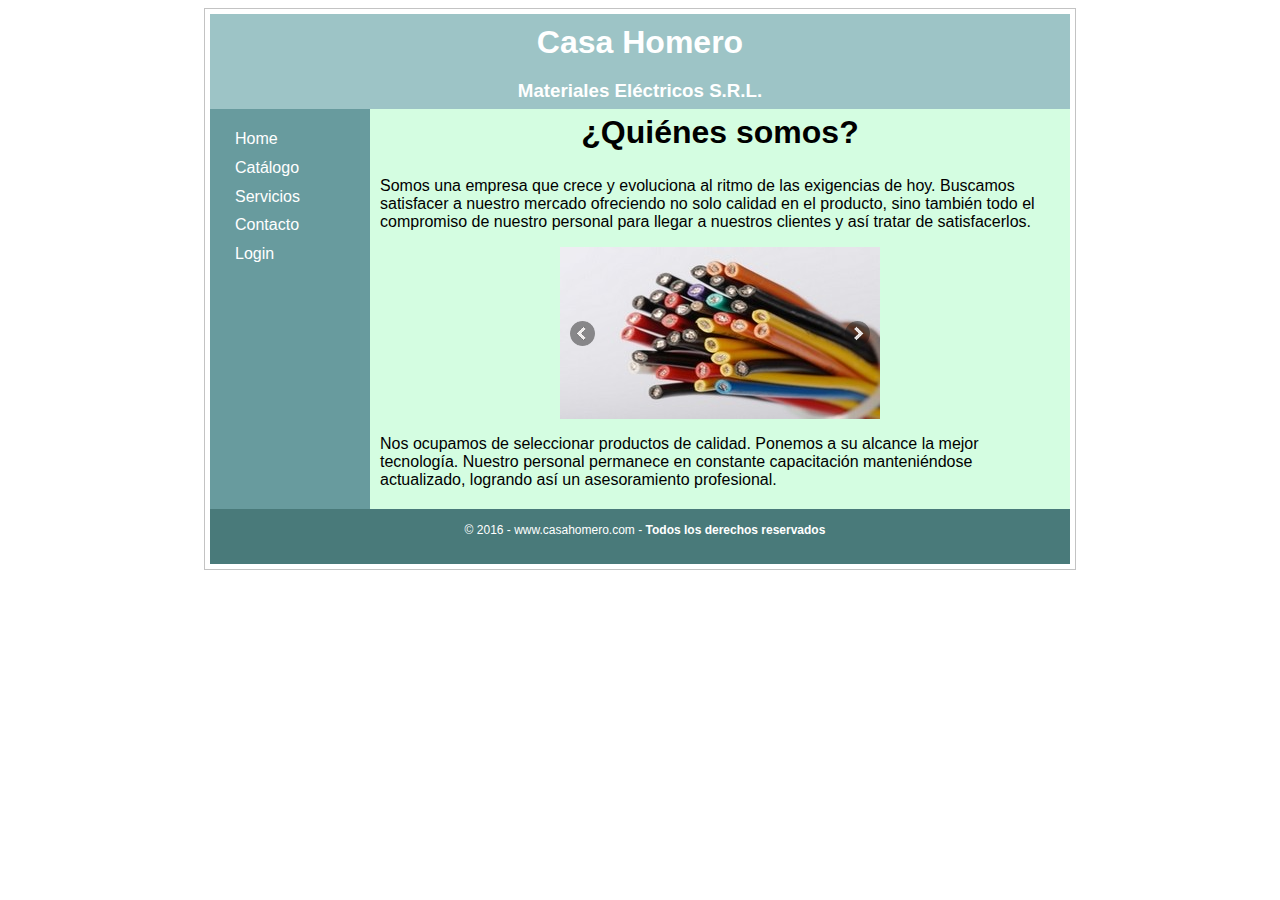
<file: index.html>
<!DOCTYPE html>
<html lang="es">
<head>
<meta charset="utf-8">
<title>HOME | CASA HOMERO</title>
<link href="css/style.css" rel="stylesheet">
<link href="slider/sss.css" rel="stylesheet">
<script src="js/jquery-1.12.4.min.js"></script>
<script src="slider/sss.min.js"></script>
</head>
<body>
	<div id="wrapper">
		<header>
			<h1>Casa Homero</h1>
			<h3>Materiales Eléctricos S.R.L.</h3>
		</header>
		<nav>
			<ul>
				<li><a href="#">Home</a></li>
				<li><a href="html/catalogo.php">Catálogo</a></li>
				<li><a href="html/servicios.html">Servicios</a></li>
				<li><a href="html/contacto.html">Contacto</a></li>
				<li><a href="html/form_login.html">Login</a></li>
			</ul>
		</nav>
		<section id="principal">
			<h1>¿Quiénes somos?</h1>
			<p>Somos una empresa que crece y evoluciona al ritmo de las
				exigencias de hoy. Buscamos satisfacer a nuestro mercado ofreciendo
				no solo calidad en el producto, sino también todo el compromiso de
				nuestro personal para llegar a nuestros clientes y así tratar de
				satisfacerlos.</p>

			<div id="slideWrapp">
				<div class="slider">
					<img src="imagenes/img_001.jpg" width="320px" height="172px">
					<img src="imagenes/img_002.jpg" width="320px" height="172px">
					<img src="imagenes/img_003.jpg" width="320px" height="172px">
					<img src="imagenes/img_004.jpg" width="320px" height="172px">
					<img src="imagenes/img_005.jpg" width="320px" height="172px">
					<img src="imagenes/img_006.jpg" width="320px" height="172px">
					<img src="imagenes/img_007.png" width="320px" height="172px">
				</div>
			</div>


			<p>Nos ocupamos de seleccionar productos de calidad. Ponemos a su
				alcance la mejor tecnología. Nuestro personal permanece en constante
				capacitación manteniéndose actualizado, logrando así un
				asesoramiento profesional.</p>
		</section>
		<footer>
			<p>
				&copy; 2016 - www.casahomero.com - <span id="destacado">Todos
					los derechos reservados</span>
			</p>
		</footer>
	</div>
	<!--fin wrapper-->

	<script>
		$(document).ready(function() {

			$('.slider').sss();
		});
	</script>
</body>
</html>
</file>
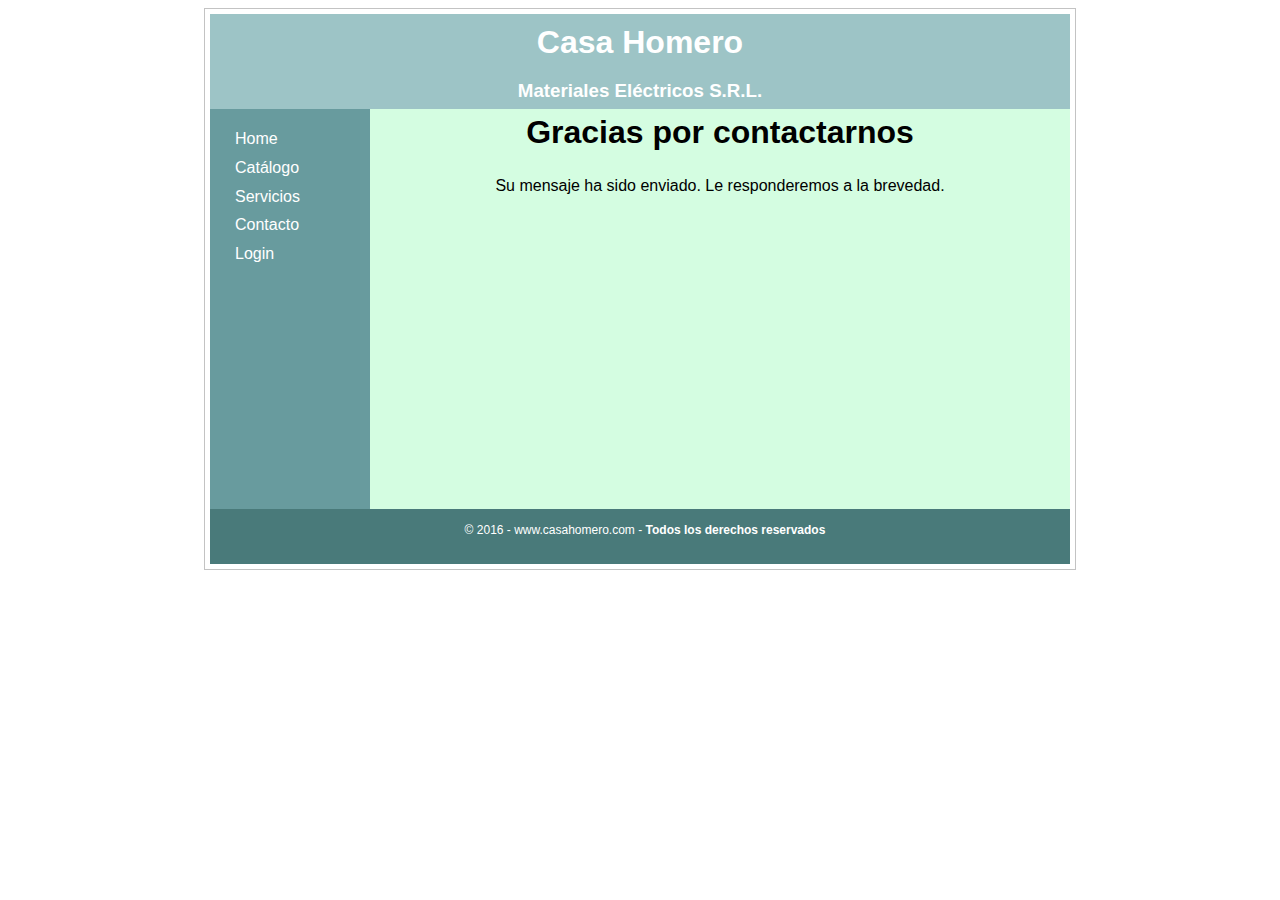
<file: html/correo_enviado.html>
<!DOCTYPE html>
<html lang="es">
<head>
<meta charset="utf-8">
<title>HOME | CASA HOMERO</title>
<link href="../css/style.css" rel="stylesheet">
<script type="text/javascript" src="../js/jquery-1.12.4.min.js"></script>
</head>
<body>
	<div id="wrapper">
		<header>
			<h1>Casa Homero</h1>
			<h3>Materiales Eléctricos S.R.L.</h3>
		</header>
		<nav>
			<ul>
				<li><a href="../index.html">Home</a></li>
				<li><a href="catalogo.php">Catálogo</a></li>
				<li><a href="servicios.html">Servicios</a></li>
				<li><a href="contacto.html">Contacto</a></li>
				<li><a href="form_login.html">Login</a></li>
			</ul>
		</nav>

		<section id="principal">
			<h1>Gracias por contactarnos</h1>
			<p class="centrar">Su mensaje ha sido enviado. Le responderemos a la brevedad.</p>
		</section>

		<footer>
			<p>
				&copy; 2016 - www.casahomero.com - <span id="destacado">Todos
					los derechos reservados</span>
			</p>
		</footer>

	</div>
	<!--fin wrapper-->
</body>
</html>
</file>
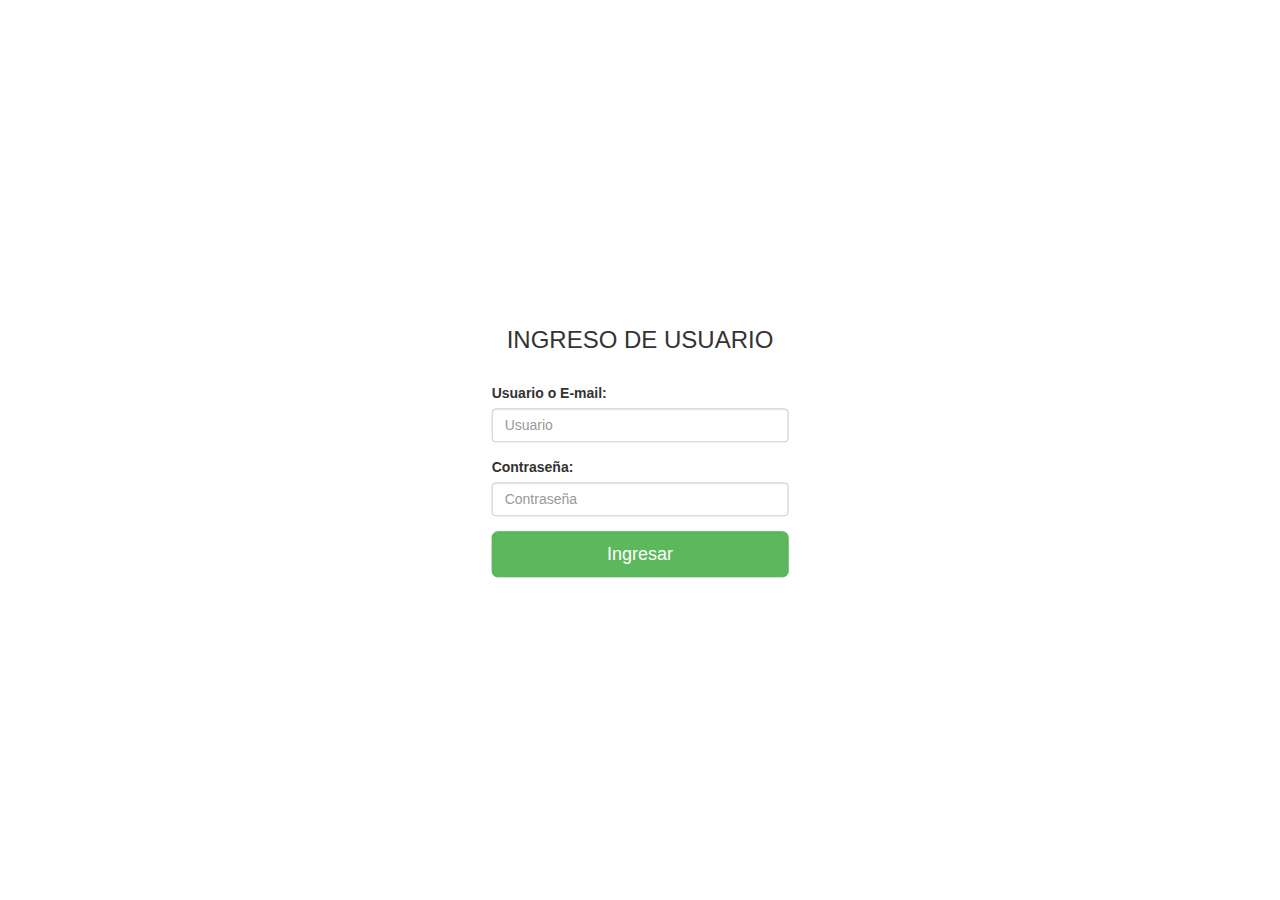
<file: html/form_login.html>
<!DOCTYPE html>
<html lang="es">
<head>
<meta charset="utf-8">
<title>Insert title here</title>
<link rel="stylesheet" href="../css/bootstrap.min.css">
<style>
h3{
	margin-bottom:30px
}

form{
position: absolute;
left: 50%;
top: 50%;
transform: translate(-50%, -50%);
-webkit-transform: translate(-50%, -50%)
}

</style>
</head>
<body>
	<form name="frmlogin" accept-charset="utf-8" method="POST" action="../php/login.php" class="form-horizontal" role="form">
		<h3 class="text-center">INGRESO DE USUARIO</h3>
		<div class="form-group">
			<label>Usuario o E-mail:</label>
			<input type="text" name="user" tabindex="1" placeholder="Usuario" required maxlength="80" class="form-control">
		</div>
		<div class="form-group">
			<label>Contraseña:</label>
			<input type="password" name="password" tabindex="2" placeholder="Contraseña" required maxlength="20" class="form-control">
		</div>
		<div class="form-group text-center">
			<input type="submit" tabindex="3" class="btn btn-lg btn-success btn-block" role="button" value='Ingresar'>
		</div>
	</form>
<script src="../js/jquery-1.12.4.min.js"></script>
<script src="../js/bootstrap.min.js"></script>
</body>
</html>
</file>
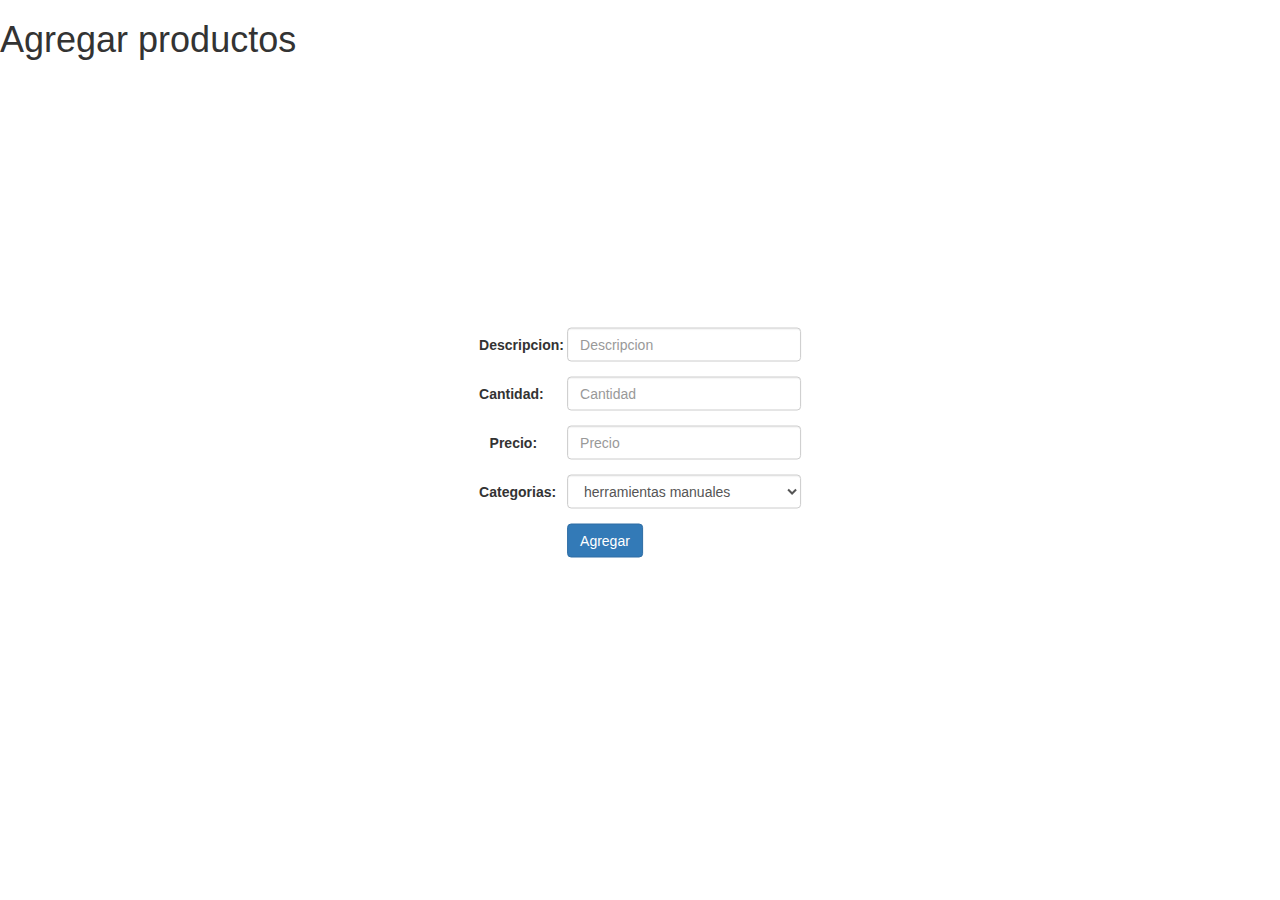
<file: html/insert_productos.html>
<!DOCTYPE html>
<html lang="es">
<head>
<meta charset="utf-8">
<title>Insert title here</title>
<link rel="stylesheet" href="../css/bootstrap.min.css">
<style>
h3{
	margin-bottom:30px
}

form{
position: absolute;
left: 50%;
top: 50%;
transform: translate(-50%, -50%);
-webkit-transform: translate(-50%, -50%)
}
</style>
</head>
<body>
	<h1>Agregar productos</h1>
	<form class="form-horizontal" method="post" name="ingreso_productos" action="../php/save_producto.php" accept-charset="utf-8">
		<div class="form-group">
			<label class="control-label col-md-3">Descripcion:</label>
			<div class="col-md-9">
				<input type="text" class="form-control" placeholder="Descripcion" name="descripcion">
			</div>
			<!-- Lo anterior es igual a poner:
			<label class="control-label col-md3">Description:</label>
			<input type="text" class="form-control col-md-9" placeholder="Descripcion" name="descripcion">
			(Nota: el div que se puso de más fue porque el profe había puesto otra cosa más además del input, y quería que las 9 columnas restantes las usen los dos elementos. En la versión que nos mostró a nostros sólo hay un elemento que es el input, así que no tiene sentido hacer el div. Lo dejo porque creo que después nos va a pasar el otro parámetro que va dentro de ese div. Sin embargo, probé sin poner ese div y visualmente me queda distinto, no sé por qué -y Claudio tampoco sabe-)
			 -->
		</div>
		<div class="form-group">
			<label class="control-label col-md-3">Cantidad:</label>
			<div class="col-md-9">
				<input type="text" class="form-control" placeholder="Cantidad" name="cantidad">
			</div>
		</div>	
		<div class="form-group">
			<label class="control-label col-md-3">Precio:</label>
			<div class="col-md-9">
				<input type="text" class="form-control col-md-9" placeholder="Precio" name="precio">
			</div>
		</div>
		<div class="form-group">
			<label class="control-label col-md-3">Categorias:</label>
			<div class="col-md-9">
				<select class="form-control col-md-9" name="categorias">
					<option value="1">herramientas manuales</option>	<!-- el valor de los "value" se deben corresponder con las primary keys de la tabla "categorías" de nuestra base de datos -->
					<option value="2">herramientas eléctricas</option>
					<option value="3">elementos de bulonería</option>
				</select>
			</div>	
		</div>
		<div class="form-group">
			<div class="col-md-3"></div>
		  	<div class="col-md-9">		
  				<button type="submit" class="btn btn-primary ">Agregar</button>
			</div>		
		</div>
	</form>
<script type="text/javascript" src="../js/jquery-1.12.4.min.js"></script>
<script type="text/javascript" src="../js/bootstrap.min.js"></script>	
</body>
</html>
</file>
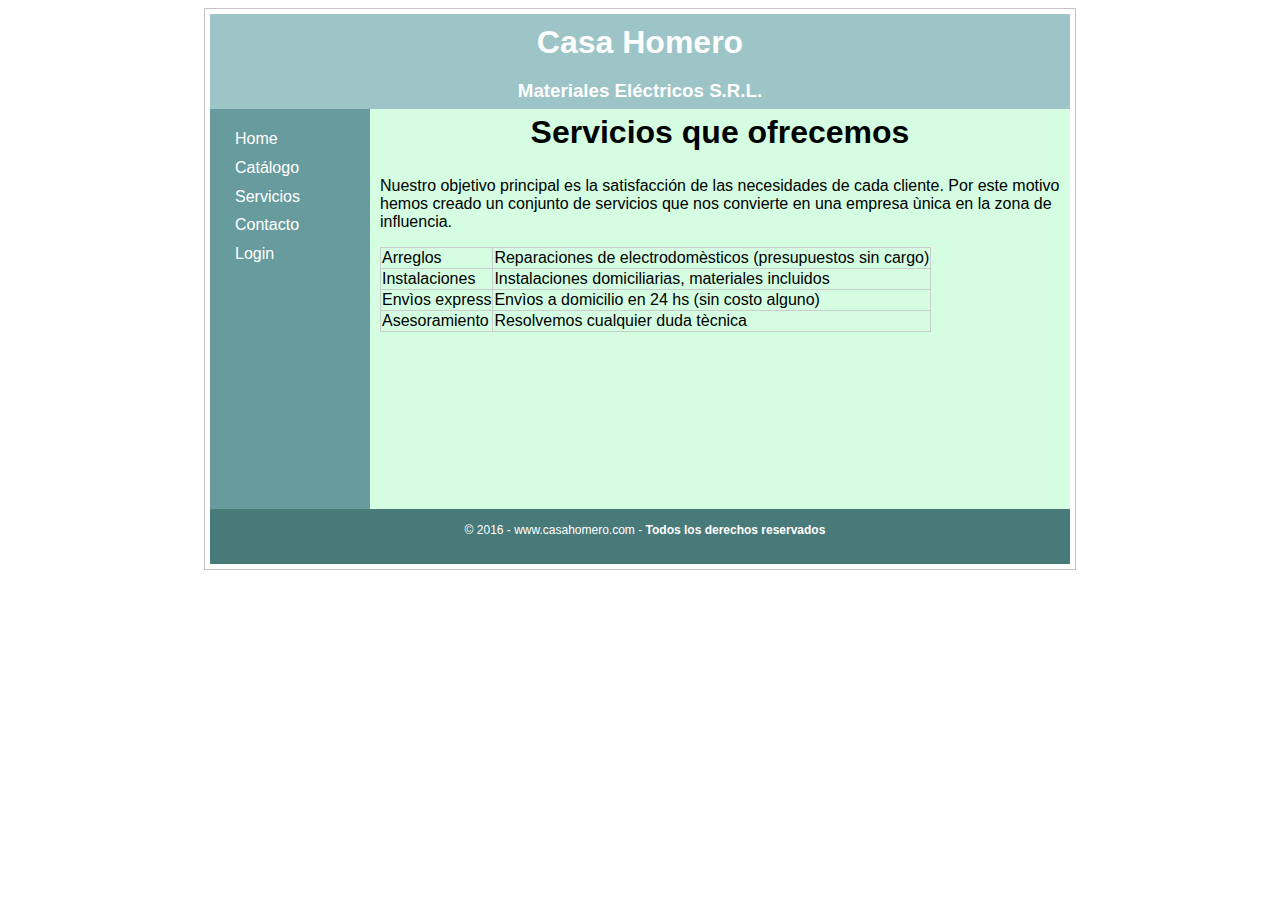
<file: html/servicios.html>
<!DOCTYPE html>
<html lang="es">
<head>
<meta charset="utf-8">
<title>HOME | CASA HOMERO</title>
<link href="../css/style.css" rel="stylesheet">
<script type="text/javascript" src="../js/jquery-1.12.4.min.js"></script>
</head>
<body>
	<div id="wrapper">
		<header>
			<h1>Casa Homero</h1>
			<h3>Materiales Eléctricos S.R.L.</h3>
		</header>
		<nav>
			<ul>
				<li><a href="../index.html">Home</a></li>
				<li><a href="catalogo.php">Catálogo</a></li>
				<li><a href="servicios.html">Servicios</a></li>
				<li><a href="contacto.html">Contacto</a></li>
				<li><a href="form_login.html">Login</a></li>
			</ul>
		</nav>

		<section id="principal">
			<h1>Servicios que ofrecemos</h1>
			<p>Nuestro objetivo principal es la satisfacción de las
				necesidades de cada cliente. Por este motivo hemos creado un
				conjunto de servicios que nos convierte en una empresa ùnica en la
				zona de influencia.</p>
			<table id=tblservicios>
				<tbody>
					<script>
						$(document).ready(function(){
							$.getJSON("../servicios.json", function(datos){
								for (var i in datos.prestaciones){
									var rowHtml="<tr>"+"<td>"+datos.prestaciones[i].nombre+"</td>"+"<td>"+datos.prestaciones[i].descripcion+"</td>"+"</tr>"
									$("#tblservicios").append(rowHtml);
							}
						}); 	
					});
					</script>
				</tbody>
			</table>
		</section>

		<footer>
			<p>
				&copy; 2016 - www.casahomero.com - <span id="destacado">Todos
					los derechos reservados</span>
			</p>
		</footer>

	</div>
	<!--fin wrapper-->
</body>
</html>
</file>
<file: css/style.css>
/*comentario*/
/*fecha de modificacion 21/04/2016*/
header {
	text-align: center;
	background-color: #9dc4c6;
	padding: 5px 15px 0px 15px;
	height: 90px;
	color: #fff;
}

#wrapper {
	margin: auto;
	width: 860px;
	border: 1px solid #c3c3c3;
	padding: 5px;
}

body {
	font-family: verdana, arial, sans-serif;
}

h1 {
	margin: 0;
	margin-top: 5px;
}

nav {
	float: left;
	background-color: #689b9e;
	width: 160px;
	height: 400px;
}

nav ul {
	list-style-type: none;
	margin-left: -15px;
}

nav ul li a {
	text-decoration: none;
	color: #fff;
	line-height: 1.8em;
}

nav ul li a:hover {
	text-decoration: underline;
	color: #032;
}

#principal {
	background-color: #d4fde1;
	float: right;
	width: 680px;
	padding: 0 10px 0 10px;
	height: 400px;
}

#principal h1 {
	text-align: center;
	padding: 0 0 10px 0;
	/*  tambien se puede aplicar display-bloc 
	sobre la tabla para que se comporte como 
	bloque y poder aplicar el padding*/
}
/*fecha de modificacion 26/04/2016*/
footer {
	clear: left;
	background-color: #497a7a;
	width: 850px;
	height: 50px;
	padding: 5px 0 0 10px;
	text-align: center;
}

footer p {
	font-size: 12px;
	line-height: 0.8em;
	color: #fff;
}

#destacado {
	font-weight: bold;
}

.centrar {
	text-align: center;
	display: block;
}

table {
	border-collapse: collapse;
}

td, th {
	border: 1px solid #ccc;
}

.descripcion-col {
	color: #fff;
	background-color: #000;
}

#slideWrapp {
	margin: 0px auto;
	width: 320px;
	height: 172px;
}
</file>
<file: slider/sss.css>
.sss {
	height: 0;
	margin: 0; 
	padding: 0;
	position: relative;
	display: block;
	overflow: hidden;
}

.ssslide {
	width: 100%;
	margin: 0;
	padding: 0;
	position: absolute;
	top: 0;
	left: 0;
	display: none;
	overflow: hidden;
}

.ssslide img {
	max-width: 100%;
	height: auto;
	margin: 0;
	padding: 0;
	position: relative;
	display: block;
}

.sssnext, .sssprev {
	width: 25px;
	height: 100%;
	margin: 0;
	position: absolute;
	top: 0;
	background: url('images/arr.png') no-repeat;
}

.sssprev {
	left: 3%;
	background-position: 0 50%;
}

.sssnext {
	right: 3%;
	background-position: -26px 50%;
}

.sssprev:hover, .sssnext:hover {
	cursor: pointer;
}
</file>
